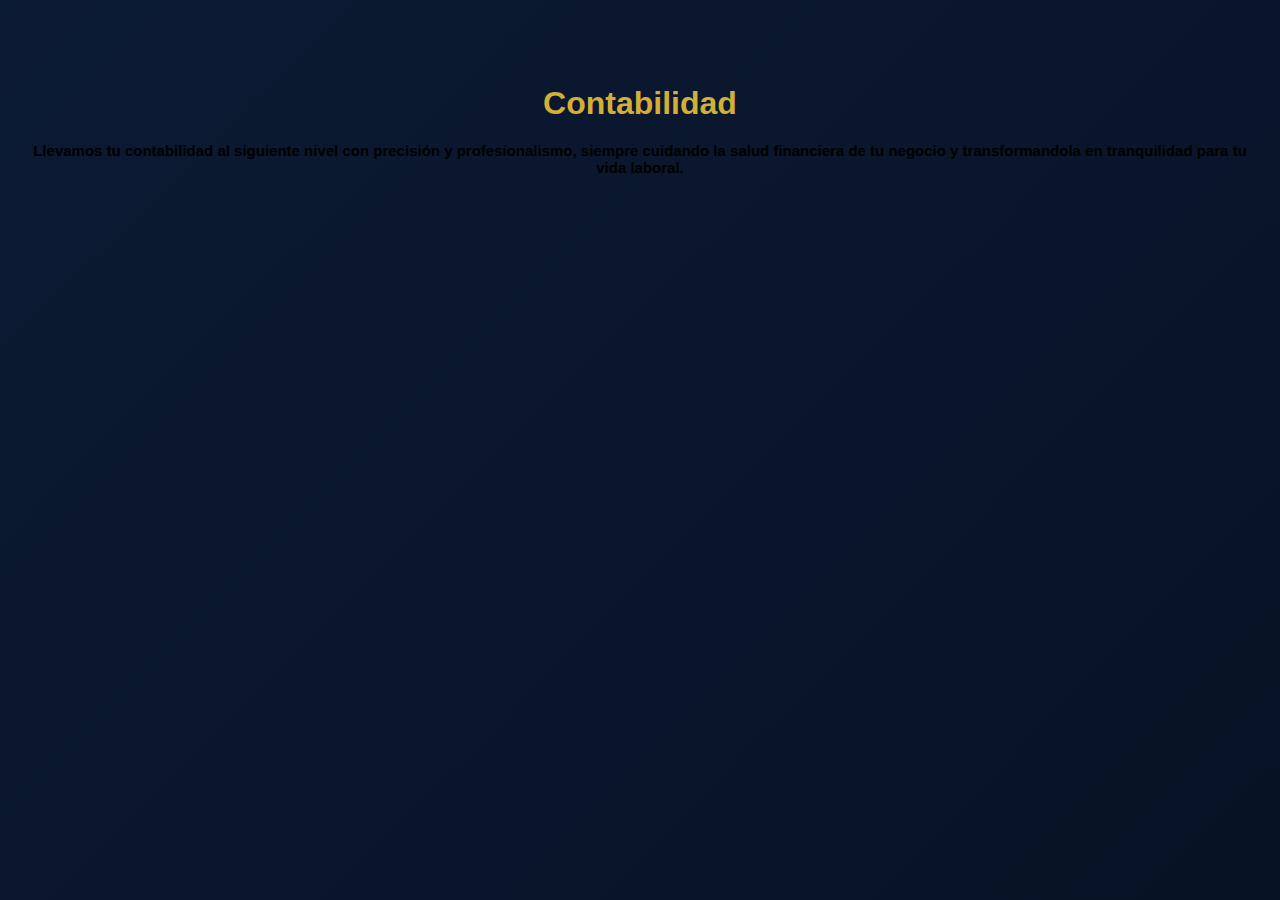
<file: contabilidad.html>
<!DOCTYPE html>
<html lang="es">
    <head>   
        <title>redinterempresarial.com</title>
        <link rel="stylesheet" href="segmentos.css">
    </head>
    <body>
        <h1 class="serviciosdd">Contabilidad</h1>
        <h3 class="serviciosdd">Llevamos tu contabilidad al siguiente nivel con precisión y profesionalismo, siempre cuidando la salud financiera de tu negocio y transformandola en tranquilidad para tu vida laboral.</h3>
    </body>
</html>
</file>
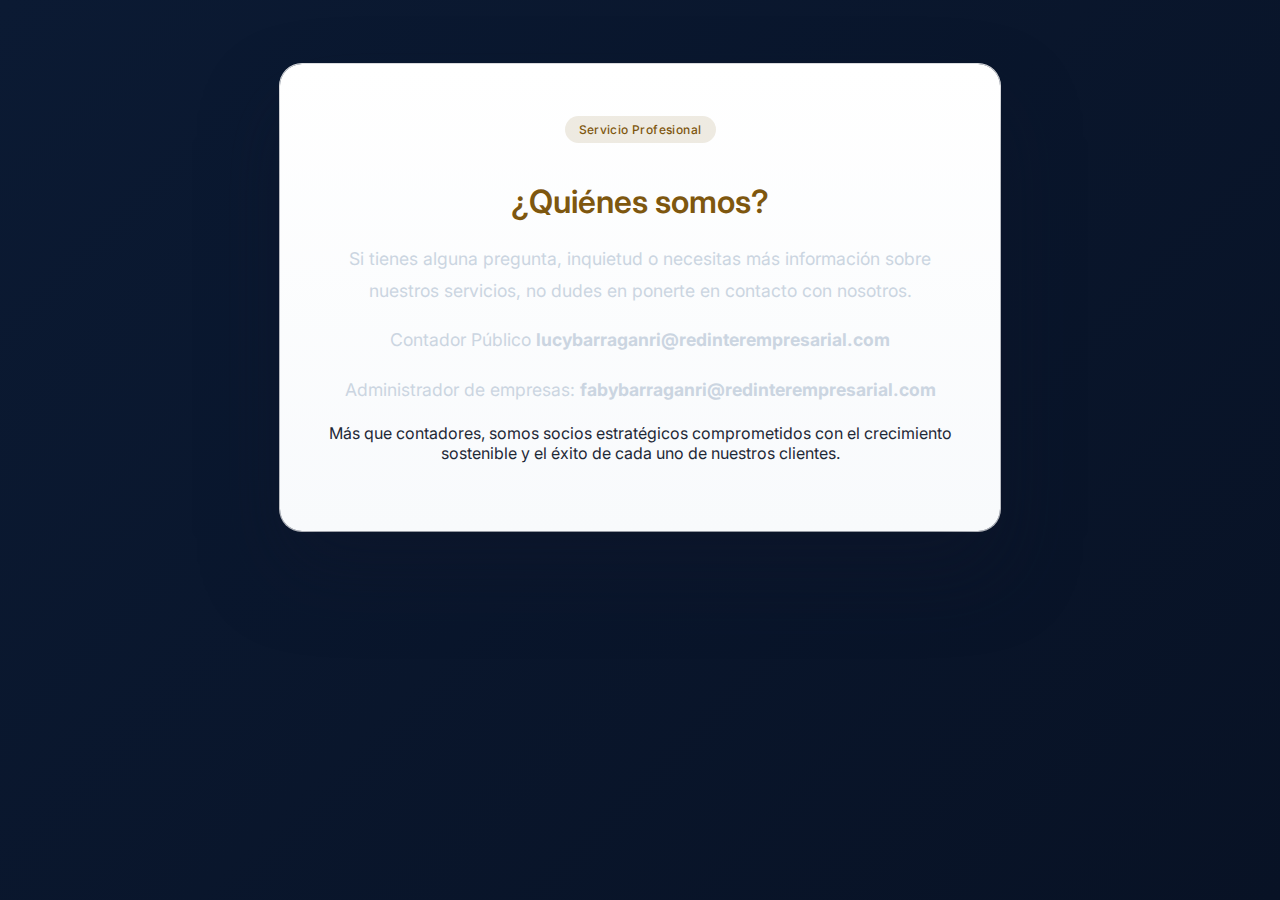
<file: contactanos.html>
<!DOCTYPE html>
<html lang="es">
<head>   
    <meta charset="UTF-8">
    <title>Asesoría Empresarial | redinterempresarial.com</title>
    <meta name="viewport" content="width=device-width, initial-scale=1.0">

    <!-- Fuente -->
    <link href="https://fonts.googleapis.com/css2?family=Inter:wght@400;500;600&display=swap" rel="stylesheet">

    <!-- CSS -->
    <link rel="stylesheet" href="segmentos.css">
</head>

<body>

    <main class="contenedor animar">

        <span class="badge">Servicio Profesional</span>

        <h1>¿Quiénes somos?</h1>

        <p class="descripcion">
            Si tienes alguna pregunta, inquietud o necesitas más información sobre nuestros servicios, no dudes en ponerte en contacto con nosotros.
        </p>

        <p class="descripcion">
            Contador Público <strong>lucybarraganri@redinterempresarial.com</strong>
        </p>

        <p class="descripcion">
           Administrador de empresas: <strong>fabybarraganri@redinterempresarial.com</strong>
        </p>

        <p class="cierre">
            Más que contadores, somos socios estratégicos comprometidos con el crecimiento sostenible
            y el éxito de cada uno de nuestros clientes.
        </p>

    </main>

    <!-- Animación de entrada -->
    <script>
        window.addEventListener("load", () => {
            document.querySelector(".animar").classList.add("activo");
        });
    </script>

</body>
</html>
</file>
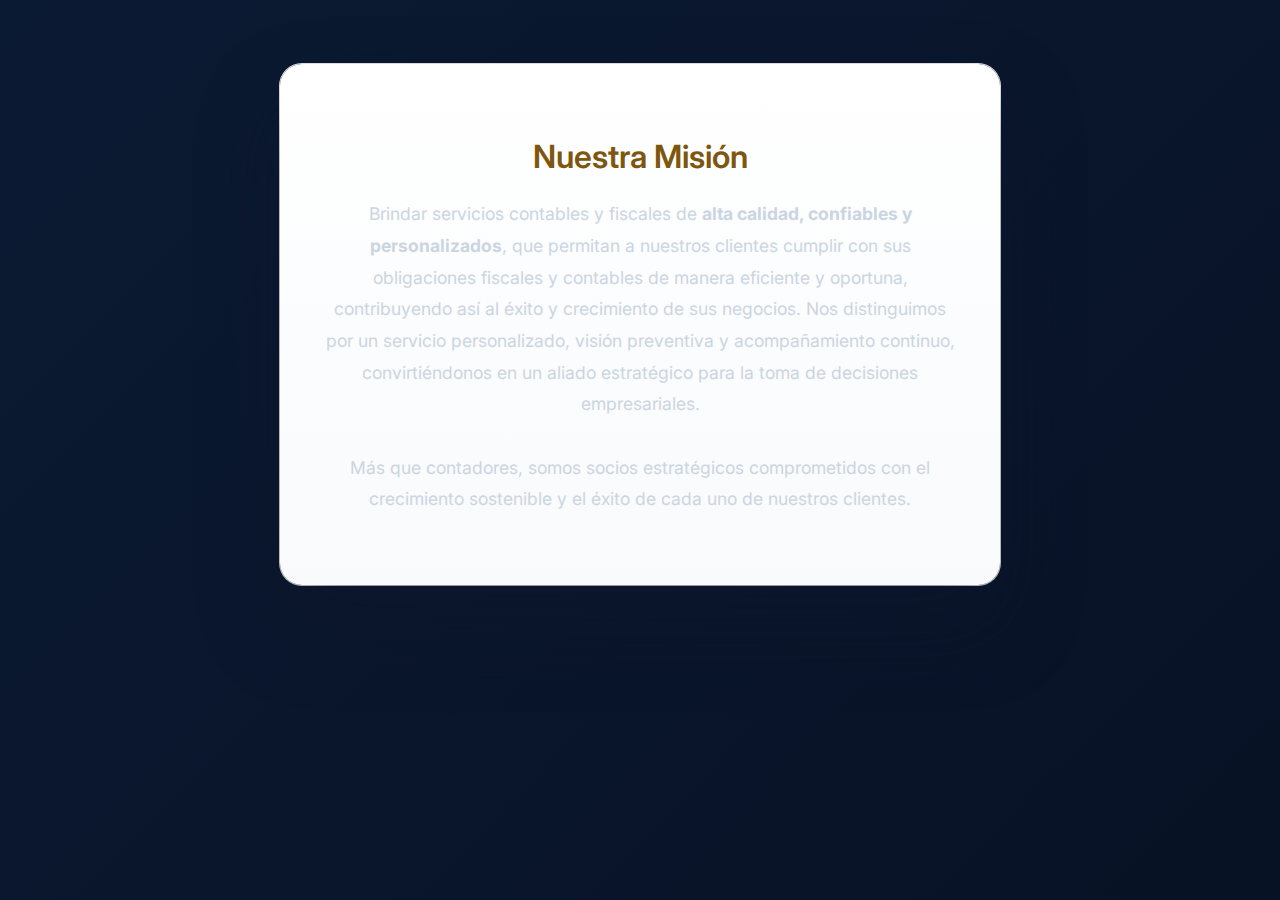
<file: mision.html>
<!DOCTYPE html>
<html lang="es">
<head>   
    <meta charset="UTF-8">
    <title>Asesoría Empresarial | redinterempresarial.com</title>
    <meta name="viewport" content="width=device-width, initial-scale=1.0">

    <!-- Fuente -->
    <link href="https://fonts.googleapis.com/css2?family=Inter:wght@400;500;600&display=swap" rel="stylesheet">

    <!-- CSS -->
    <link rel="stylesheet" href="segmentos.css">
</head>

<body>

    <main class="contenedor animar">

        <h1>Nuestra Misión</h1>

        <p class="descripcion">
            Brindar servicios contables y fiscales de <strong>alta calidad, confiables y personalizados</strong>, que permitan a nuestros clientes cumplir con sus obligaciones fiscales y contables de manera eficiente y oportuna, contribuyendo así al éxito y crecimiento de sus negocios.
            Nos distinguimos por un servicio personalizado, visión preventiva y acompañamiento continuo, convirtiéndonos en un aliado estratégico para la toma de decisiones empresariales.
            <br><br>
            Más que contadores, somos socios estratégicos comprometidos con el crecimiento sostenible y el éxito de cada uno de nuestros clientes.
        </p>

    </main>

    <!-- Animación de entrada -->
    <script>
        window.addEventListener("load", () => {
            document.querySelector(".animar").classList.add("activo");
        });
    </script>

</body>
</html>
</file>
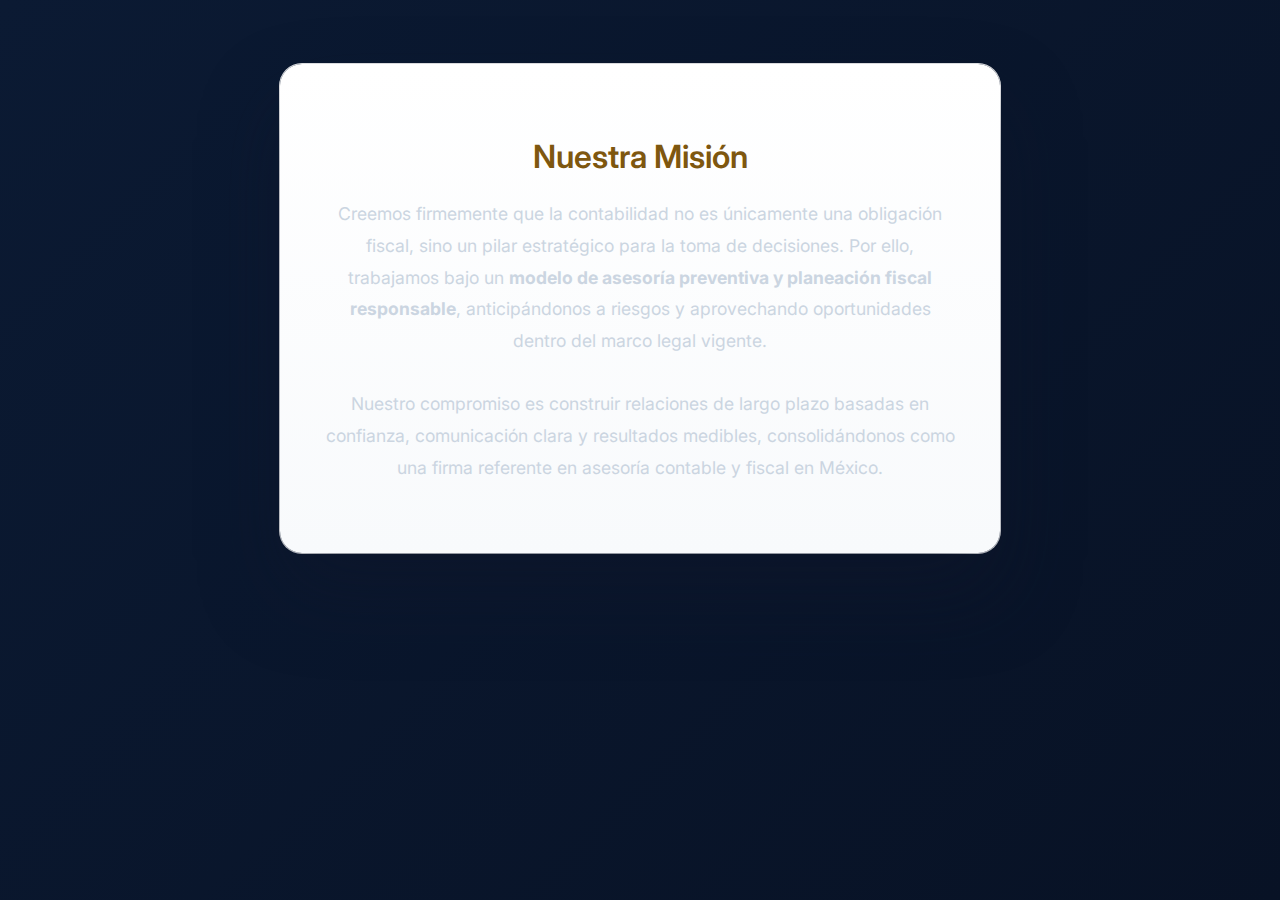
<file: quienes-somos.html>
<!DOCTYPE html>
<html lang="es">
<head>   
    <meta charset="UTF-8">
    <title>Asesoría Empresarial | redinterempresarial.com</title>
    <meta name="viewport" content="width=device-width, initial-scale=1.0">

    <!-- Fuente -->
    <link href="https://fonts.googleapis.com/css2?family=Inter:wght@400;500;600&display=swap" rel="stylesheet">

    <!-- CSS -->
    <link rel="stylesheet" href="segmentos.css">
</head>

<body>

    <main class="contenedor animar">

        <h1>Nuestra Misión</h1>

    <p class="descripcion">
        Creemos firmemente que la contabilidad no es únicamente una obligación fiscal, sino un pilar estratégico para la toma de decisiones. Por ello, trabajamos bajo un <strong>modelo de asesoría preventiva y planeación fiscal responsable</strong>, anticipándonos a riesgos y aprovechando oportunidades dentro del marco legal vigente.
        <br><br>
        Nuestro compromiso es construir relaciones de largo plazo basadas en confianza, comunicación clara y resultados medibles, consolidándonos como una firma referente en asesoría contable y fiscal en México.
    </p>


    </main>

    <!-- Animación de entrada -->
    <script>
        window.addEventListener("load", () => {
            document.querySelector(".animar").classList.add("activo");
        });
    </script>

</body>
</html>
</file>
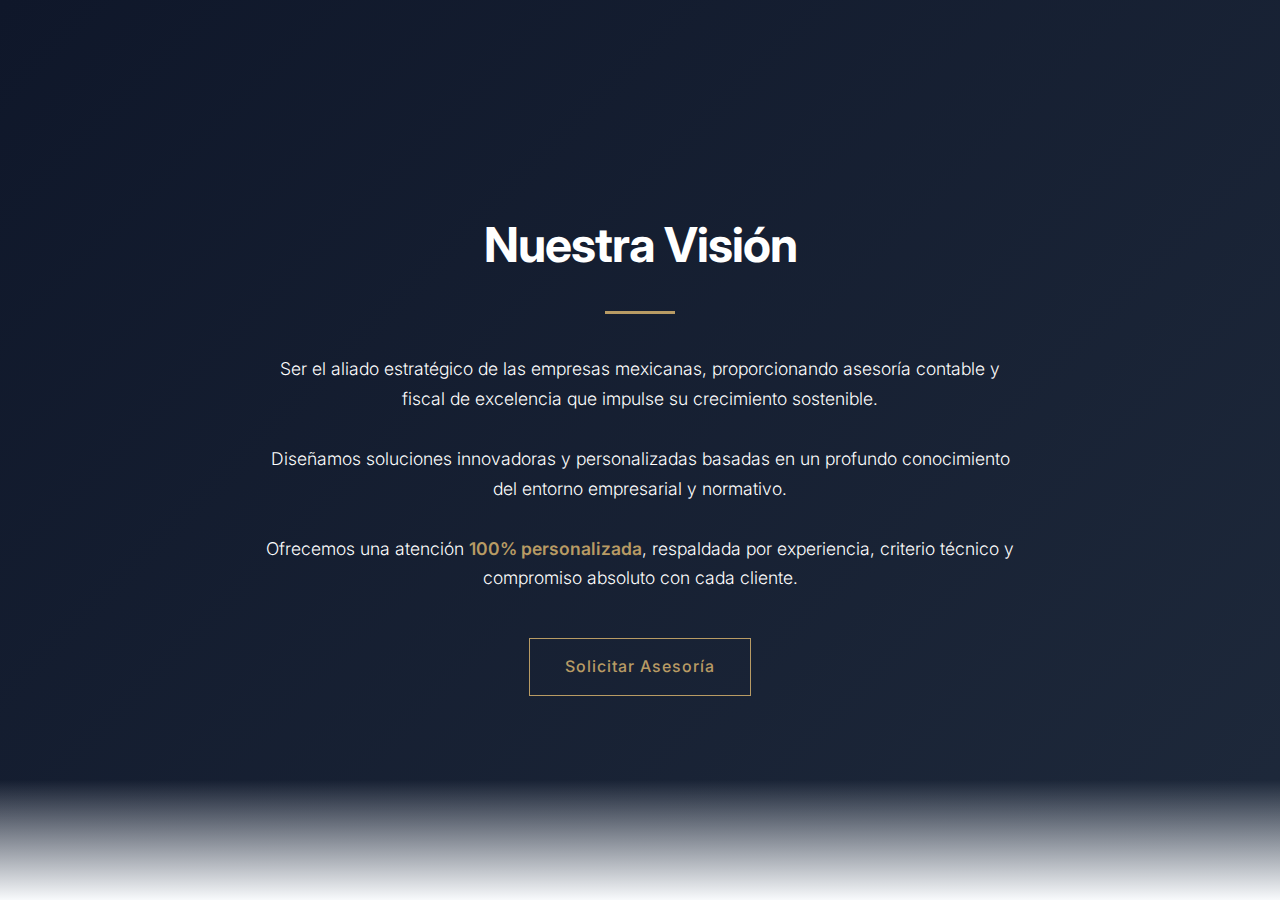
<file: vision.html>
<!DOCTYPE html>
<html lang="es">
<head>
<meta charset="UTF-8">
<title>Nuestra Visión | Red Interempresarial</title>
<meta name="viewport" content="width=device-width, initial-scale=1.0">

<!-- SEO -->
<meta name="description" content="Despacho contable y fiscal con enfoque estratégico. Asesoría empresarial profesional en México.">
<meta name="author" content="Red Interempresarial">
<meta name="theme-color" content="#0f172a">

<!-- Open Graph -->
<meta property="og:title" content="Nuestra Visión | Red Interempresarial">
<meta property="og:description" content="Asesoría contable y fiscal estratégica en México.">
<meta property="og:type" content="website">

<!-- Optimización de fuentes -->
<link rel="preconnect" href="https://fonts.googleapis.com">
<link rel="preconnect" href="https://fonts.gstatic.com" crossorigin>
<link href="https://fonts.googleapis.com/css2?family=Inter:wght@300;400;500;600;700&display=swap" rel="stylesheet">

<style>
:root {
    --primary: #0f172a;
    --secondary: #b89b64;
    --light: #f8fafc;
    --text: #334155;
    --gradient: linear-gradient(135deg, #0f172a 0%, #1e293b 100%);
}

* {
    margin: 0;
    padding: 0;
    box-sizing: border-box;
}

body {
    font-family: 'Inter', sans-serif;
    background: var(--light);
    color: var(--text);
    line-height: 1.7;
    overflow-x: hidden;
}

/* HERO */
.hero {
    min-height: 100vh;
    background: var(--gradient);
    display: flex;
    align-items: center;
    justify-content: center;
    padding: 60px 20px;
    position: relative;
}

.hero::after {
    content: "";
    position: absolute;
    bottom: 0;
    width: 100%;
    height: 120px;
    background: linear-gradient(to top, var(--light), transparent);
}

/* CONTENEDOR */
.contenedor {
    max-width: 900px;
    text-align: center;
    color: #ffffff;
    opacity: 0;
    transform: translateY(30px);
    transition: opacity 1s ease, transform 1s ease;
}

.contenedor.activo {
    opacity: 1;
    transform: translateY(0);
}

h1 {
    font-size: 3rem;
    font-weight: 700;
    margin-bottom: 25px;
    letter-spacing: -1px;
}

.linea-dorada {
    width: 70px;
    height: 3px;
    background: var(--secondary);
    margin: 0 auto 40px auto;
}

.descripcion {
    font-size: 1.1rem;
    font-weight: 300;
    max-width: 750px;
    margin: auto;
}

.descripcion strong {
    color: var(--secondary);
    font-weight: 600;
}

.cta {
    margin-top: 45px;
    display: inline-block;
    padding: 14px 35px;
    border: 1px solid var(--secondary);
    color: var(--secondary);
    text-decoration: none;
    font-weight: 500;
    letter-spacing: 1px;
    transition: all 0.4s ease;
}

.cta:hover {
    background: var(--secondary);
    color: var(--primary);
}

@media (max-width: 768px) {
    h1 {
        font-size: 2.2rem;
    }

    .descripcion {
        font-size: 1rem;
    }
}
</style>
</head>

<body>

<main>
<section class="hero">
    <div class="contenedor" id="visionBox">
        <h1>Nuestra Visión</h1>
        <div class="linea-dorada"></div>

        <p class="descripcion">
            Ser el aliado estratégico de las empresas mexicanas, proporcionando 
            asesoría contable y fiscal de excelencia que impulse su crecimiento sostenible.
            <br><br>
            Diseñamos soluciones innovadoras y personalizadas basadas en un profundo 
            conocimiento del entorno empresarial y normativo.
            <br><br>
            Ofrecemos una atención <strong>100% personalizada</strong>, respaldada por 
            experiencia, criterio técnico y compromiso absoluto con cada cliente.
        </p>

        <a href="#contacto" class="cta" aria-label="Solicitar asesoría empresarial">
            Solicitar Asesoría
        </a>
    </div>
</section>
</main>

<script>
document.addEventListener("DOMContentLoaded", () => {
    const box = document.getElementById("visionBox");
    if (box) {
        requestAnimationFrame(() => {
            box.classList.add("activo");
        });
    }
});
</script>

</body>
</html>
</file>
<file: segmentos.css>
body { 
    font-family: Inter, sans-serif; background-color: rgb(255, 255, 255); margin: 28px; 
} 

h1.serviciosdd {
     color: rgb(182, 153, 100); font-size: 20px; 
} 

h3.serviciosdd { 
    color: black; font-size: 15px;
} 
/* ================================
   BASE
================================ */
* {
    box-sizing: border-box;
}

body {
    min-height: 100vh;
    margin: 0;
    padding: 64px 24px;

    font-family: Inter, system-ui, sans-serif;
    text-align: center;
    color: #e5e7eb;

    background:
        radial-gradient(
            circle at top,
            rgba(255,255,255,0.12),
            transparent 55%
        ),
        linear-gradient(
            180deg,
            #0b1a33 0%,
            #081225 50%,
            #050b18 100%
        );
}

/* ================================
   CONTENEDOR
================================ */
.contenedor {
    max-width: 720px;
    margin: 0 auto;
    padding: 52px 42px;

    background: linear-gradient(180deg, #ffffff, #f8fafc);
    color: #1f2937;

    border-radius: 22px;

    box-shadow:
        0 40px 80px rgba(15,23,42,0.45),
        0 0 0 1px rgba(255,255,255,0.9);

    transition: transform 0.6s cubic-bezier(.22,1,.36,1);
}

.contenedor:hover {
    transform: translateY(-6px);
}

/* ================================
   BADGE SUPERIOR
================================ */
.badge {
    display: inline-block;
    margin-bottom: 18px;
    padding: 6px 14px;

    font-size: 12px;
    font-weight: 500;
    letter-spacing: 0.4px;

    color: rgb(126, 87, 15);
    background: rgba(126, 87, 15, 0.12);

    border-radius: 999px;
}

/* ================================
   TÍTULO
================================ */
h1 {
    margin-bottom: 22px;
    font-size: 32px;
    font-weight: 600;
    color: rgb(126, 87, 15);
}

/* ================================
   TEXTO
================================ */
.descripcion {
    font-size: 16px;
    line-height: 1.8;
    color: #1818C7;
}

/* ================================
   ANIMACIONES
================================ */
.animar {
    opacity: 0;
    transform: translateY(40px);
    transition:
        opacity 0.9s cubic-bezier(.22,1,.36,1),
        transform 0.9s cubic-bezier(.22,1,.36,1);
}

.animar.activo {
    opacity: 1;
    transform: translateY(0);
}

/* ================================
   CENTRADO GENERAL
================================ */
body {
    margin: 0;
    font-family: 'Inter', sans-serif;
    background: linear-gradient(135deg, #0b1a33, #081225);
    color: #e5e7eb;
}

/* ================================
   SECCIÓN CENTRADA
================================ */
.vision-section {
    min-height: 100vh;
    display: flex;
    justify-content: center;
    align-items: center;
    padding: 40px 20px;
}

/* ================================
   CUADRO PROFESIONAL ANIMADO
================================ */
.vision-card {
    max-width: 800px;
    padding: 50px;
    border-radius: 20px;

    background: rgba(255, 255, 255, 0.05);
    backdrop-filter: blur(12px);
    border: 1px solid rgba(255, 255, 255, 0.08);

    box-shadow: 0 25px 50px rgba(0,0,0,0.35);

    text-align: center;

    animation: aparecer 1s ease forwards,
               flotar 5s ease-in-out infinite;
}

/* ================================
   TITULO
================================ */
h1.serviciosdd {
    color: #d4af37;
    font-size: 32px;
    margin-bottom: 20px;
}

/* ================================
   TEXTO
================================ */
.descripcion {
    font-size: 1.1rem;
    line-height: 1.8;
    color: #cbd5e1;
}

/* ================================
   ANIMACIONES
================================ */
@keyframes aparecer {
    from {
        opacity: 0;
        transform: translateY(40px);
    }
    to {
        opacity: 1;
        transform: translateY(0);
    }
}

@keyframes flotar {
    0% { transform: translateY(0px); }
    50% { transform: translateY(-6px); }
    100% { transform: translateY(0px); }
}



/* ================================
   SECCIÓN QUIÉNES SOMOS
================================ */
.about-section {
    min-height: 100vh;
    display: flex;
    justify-content: center;
    align-items: center;
    padding: 60px 20px;
}

/* ================================
   TARJETA CORPORATIVA
================================ */
.about-card {
    max-width: 900px;
    padding: 60px 50px;
    border-radius: 22px;

    background: rgba(15, 23, 42, 0.85); /* Fondo más sólido */
    backdrop-filter: blur(8px);
    border: 1px solid rgba(212, 175, 55, 0.25); /* Marco dorado sutil */

    box-shadow: 0 30px 60px rgba(0,0,0,0.45);

    text-align: left;

    animation: aparecer 1s ease forwards;
}

/* ================================
   TÍTULO
================================ */
.about-card h2 {
    font-size: 34px;
    margin-bottom: 25px;
    color: #facc15; /* Dorado más visible */
}

/* ================================
   PÁRRAFOS
================================ */
.about-card p {
    font-size: 1.1rem;
    line-height: 1.9;
    color: #f1f5f9; /* Texto más claro */
    margin-bottom: 20px;
}


/* ================================
   SUBTÍTULO
================================ */
.about-card h3 {
    margin-top: 30px;
    margin-bottom: 15px;
    font-size: 20px;
    color: #d4af37;
}

/* ================================
   LISTA ESTRATÉGICA
================================ */
.about-card ul {
    padding-left: 20px;
    margin-bottom: 25px;
}

.about-card ul li {
    margin-bottom: 10px;
    font-size: 1rem;
    color: #cbd5e1;
}

/* ================================
   FRASE FINAL DESTACADA
================================ */
.closing-statement {
    margin-top: 30px;
    font-weight: 500;
    color: #ffffff;
}
</file>
